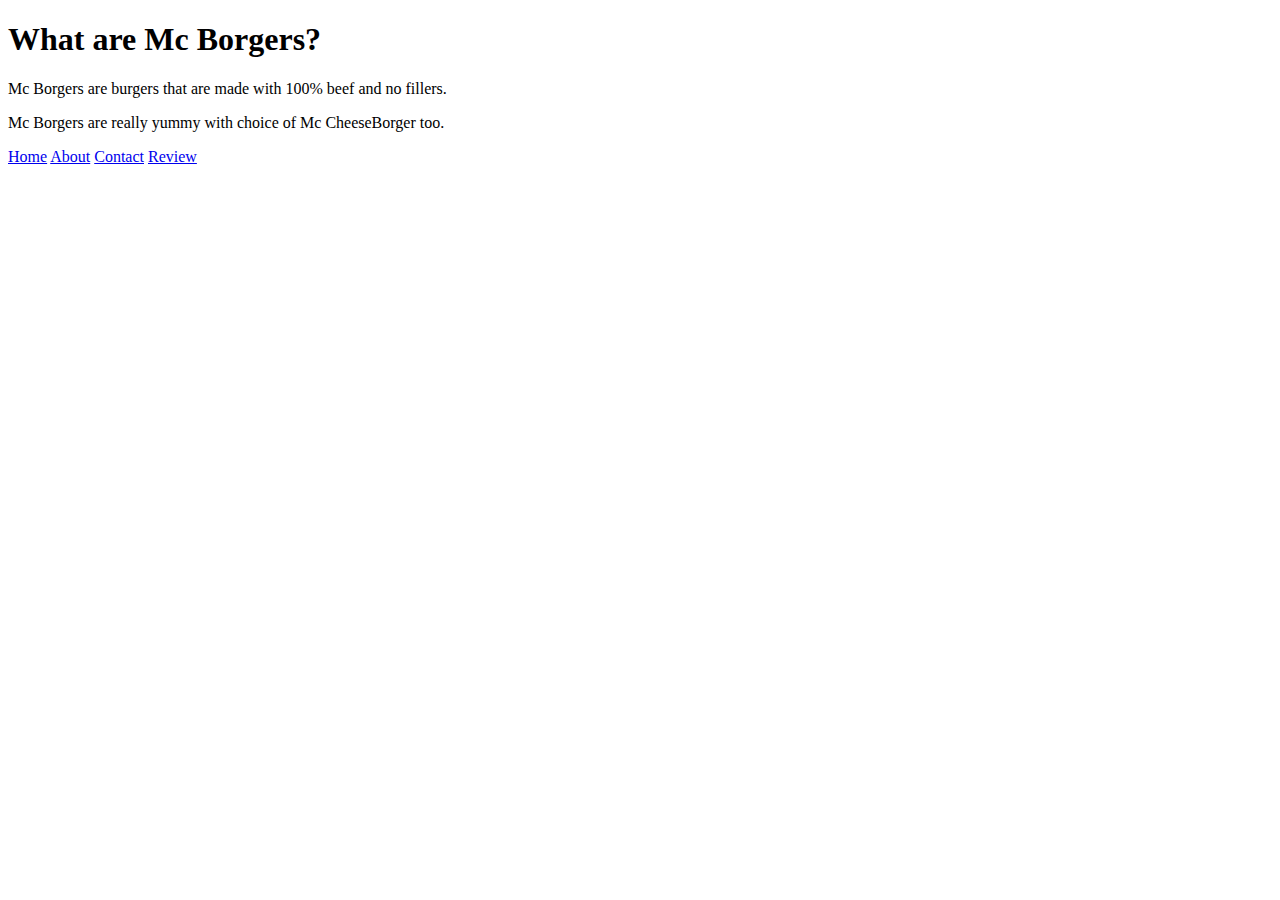
<file: About.html>
<!DOCTYPE html>
<html lang="en">
<head>
  <meta charset="UTF-8">
  <meta http-equiv="X-UA-Compatible" content="IE=edge">
  <meta name="viewport" content="width=device-width, initial-scale=1.0">
  <title>About</title>
</head>
<body>
  <h1> What are Mc Borgers?</h1>
  <p> Mc Borgers are burgers that are made with 100% beef and no fillers.</p>
  <p> Mc Borgers are really yummy with choice of Mc CheeseBorger too.</p>
<nav>
    <a href="/Home">Home</a>
    <a href="/About">About</a>
    <a href="/Contact">Contact</a>
    <a href="/Review">Review</a>
</nav>
</body>
</html>
</file>
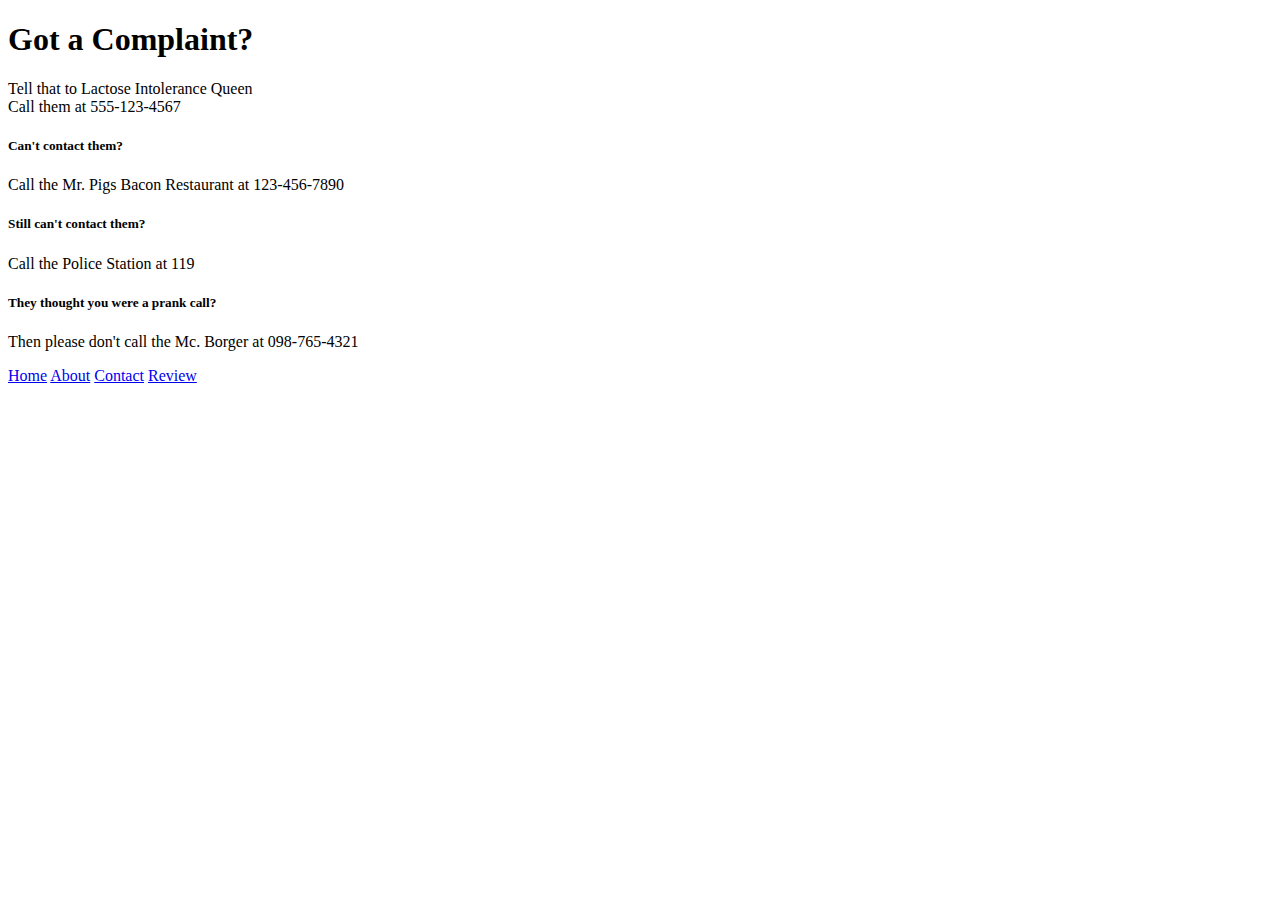
<file: Contact.html>
<!DOCTYPE html>
<html lang="en">
<head>
  <meta charset="UTF-8">
  <meta http-equiv="X-UA-Compatible" content="IE=edge">
  <meta name="viewport" content="width=device-width, initial-scale=1.0">
  <title>Contact</title>
</head>
<body>
  <h1> Got a Complaint?</h1>
<p>Tell that to Lactose Intolerance Queen <br> Call them at 555-123-4567</p>
  <h5> Can't contact them?</h5>
  <p> Call the Mr. Pigs Bacon Restaurant at 123-456-7890</p>
  <h5> Still can't contact them?</h5>
  <p> Call the Police Station at 119</p>
  <h5> They thought you were a prank call?</h5>
  <p> Then please don't call the Mc. Borger at 098-765-4321</p>
<nav>
    <a href="/Code-Camp-Test/">Home</a>
    <a href="/Code-Camp-Test/About">About</a>
    <a href="/Code-Camp-Test/Contact">Contact</a>
    <a href="/Code-Camp-Test/Reviews">Review</a>
</nav>
</body>
</html>
</file>
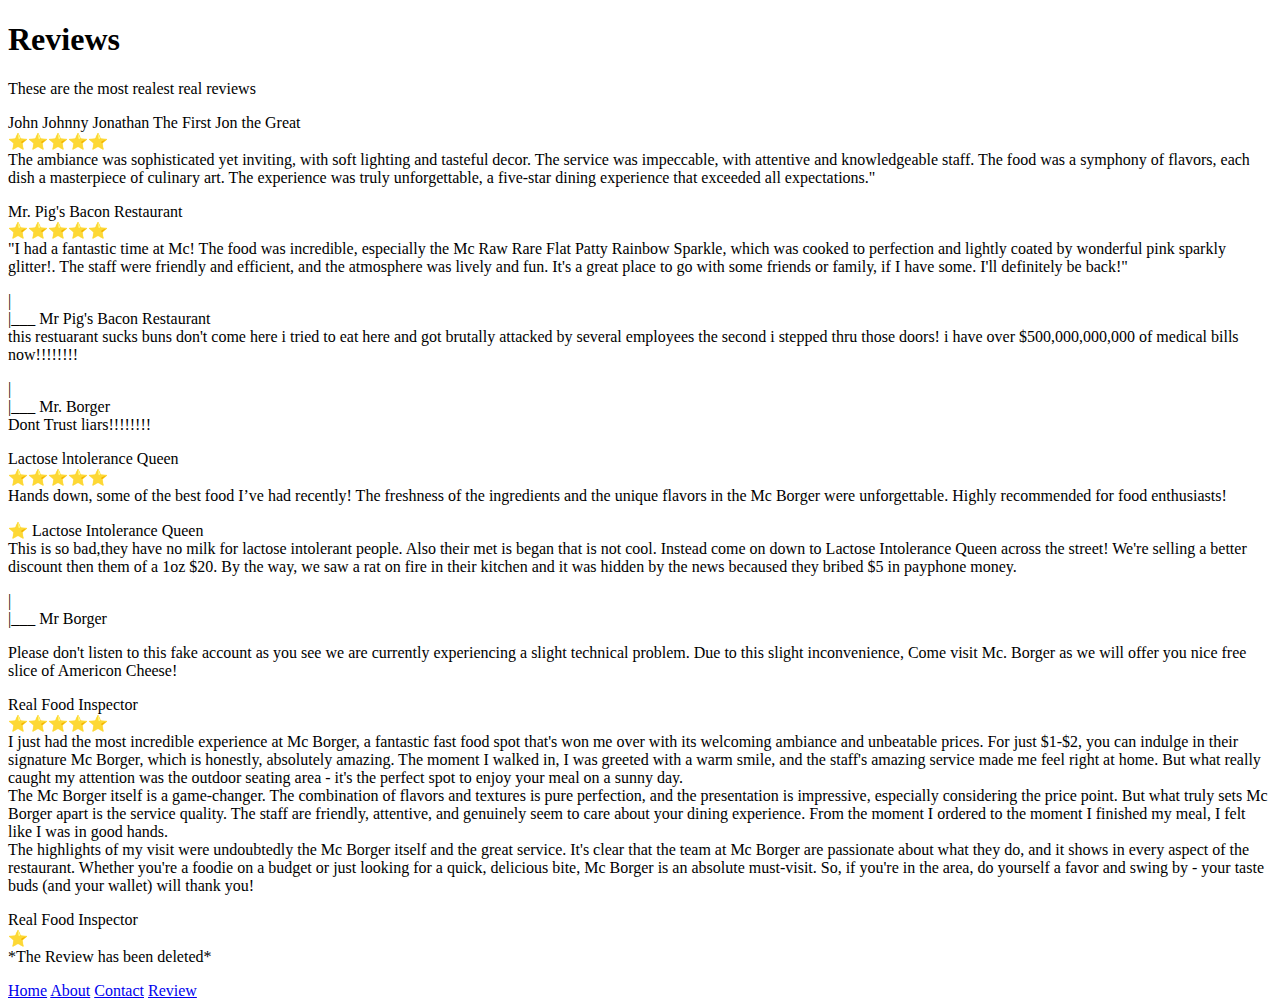
<file: Reviews.html>
<!DOCTYPE html>
<html lang="en">
<head>
  <meta charset="UTF-8">
  <meta http-equiv="X-UA-Compatible" content="IE=edge">
  <meta name="viewport" content="width=device-width, initial-scale=1.0">
  <title>Reviews</title>
</head>
<body>
  <h1> Reviews</h5>
  <p> These are the most realest real reviews</p>
  
  <p> John Johnny Jonathan The First Jon the Great <br> ⭐⭐⭐⭐⭐<br> The ambiance was sophisticated yet inviting, with soft lighting and tasteful decor. The service was impeccable, with attentive and knowledgeable staff. The food was a symphony of flavors, each dish a masterpiece of culinary art. The experience was truly unforgettable, a five-star dining experience that exceeded all expectations."</p>
  
  <p> Mr. Pig's Bacon Restaurant<br>⭐⭐⭐⭐⭐<br> "I had a fantastic time at Mc! The food was incredible, especially the Mc Raw Rare Flat Patty Rainbow Sparkle, which was cooked to perfection and lightly coated by wonderful pink sparkly glitter!. The staff were friendly and efficient, and the atmosphere was lively and fun. It's a great place to go with some friends or family, if I have some. I'll definitely be back!" </p>
  
  <p> | <br> |___ Mr Pig's Bacon Restaurant <br> <t>  this restuarant sucks buns don't come here i tried to eat here and got brutally attacked by several employees the second i stepped thru those doors! i have over $500,000,000,000 of medical bills now!!!!!!!!</t>

  <p> | <br> |___ Mr. Borger <br> <t> Dont Trust liars!!!!!!!!</p>
    
  <p> Lactose lntolerance Queen <br> ⭐⭐⭐⭐⭐ <br> Hands down, some of the best food I’ve had recently! The freshness of the ingredients and the unique flavors in the Mc Borger were unforgettable. Highly recommended for food enthusiasts!</p>
  
  <p>⭐ Lactose Intolerance Queen <br>This is so bad,they have no milk for lactose intolerant people. Also their met is began that is not cool. Instead come on down to Lactose Intolerance Queen across the street! We're selling a better discount then them of a 1oz $20. By the way, we saw a rat on fire in their kitchen and it was hidden by the news becaused they bribed $5 in payphone money.</p>
   <p> | <br> |___ Mr Borger <br> </p> <p>Please don't listen to this fake account as you see we are currently experiencing a slight technical problem. Due to this slight inconvenience, Come visit Mc. Borger as we will offer you nice free slice of Americon Cheese!</p>
                                                           
  <p> Real Food Inspector <br> ⭐⭐⭐⭐⭐<br>I just had the most incredible experience at Mc Borger, a fantastic fast food spot that's won me over with its welcoming ambiance and unbeatable prices. For just $1-$2, you can indulge in their signature Mc Borger, which is honestly, absolutely amazing. The moment I walked in, I was greeted with a warm smile, and the staff's amazing service made me feel right at home. But what really caught my attention was the outdoor seating area - it's the perfect spot to enjoy your meal on a sunny day.
<br>
  The Mc Borger itself is a game-changer. The combination of flavors and textures is pure perfection, and the presentation is impressive, especially considering the price point. But what truly sets Mc Borger apart is the service quality. The staff are friendly, attentive, and genuinely seem to care about your dining experience. From the moment I ordered to the moment I finished my meal, I felt like I was in good hands.
<br>
  The highlights of my visit were undoubtedly the Mc Borger itself and the great service. It's clear that the team at Mc Borger are passionate about what they do, and it shows in every aspect of the restaurant. Whether you're a foodie on a budget or just looking for a quick, delicious bite, Mc Borger is an absolute must-visit. So, if you're in the area, do yourself a favor and swing by - your taste buds (and your wallet) will thank you!
</p>
  <p> Real Food Inspector <br> ⭐<br>*The Review has been deleted*</p>
  
<nav>
  <a href="/Home">Home</a>
  <a href="/About">About</a>
  <a href="/Contact">Contact</a>
  <a href="/Review">Review</a>
</nav>
</body>
</html>
</file>
